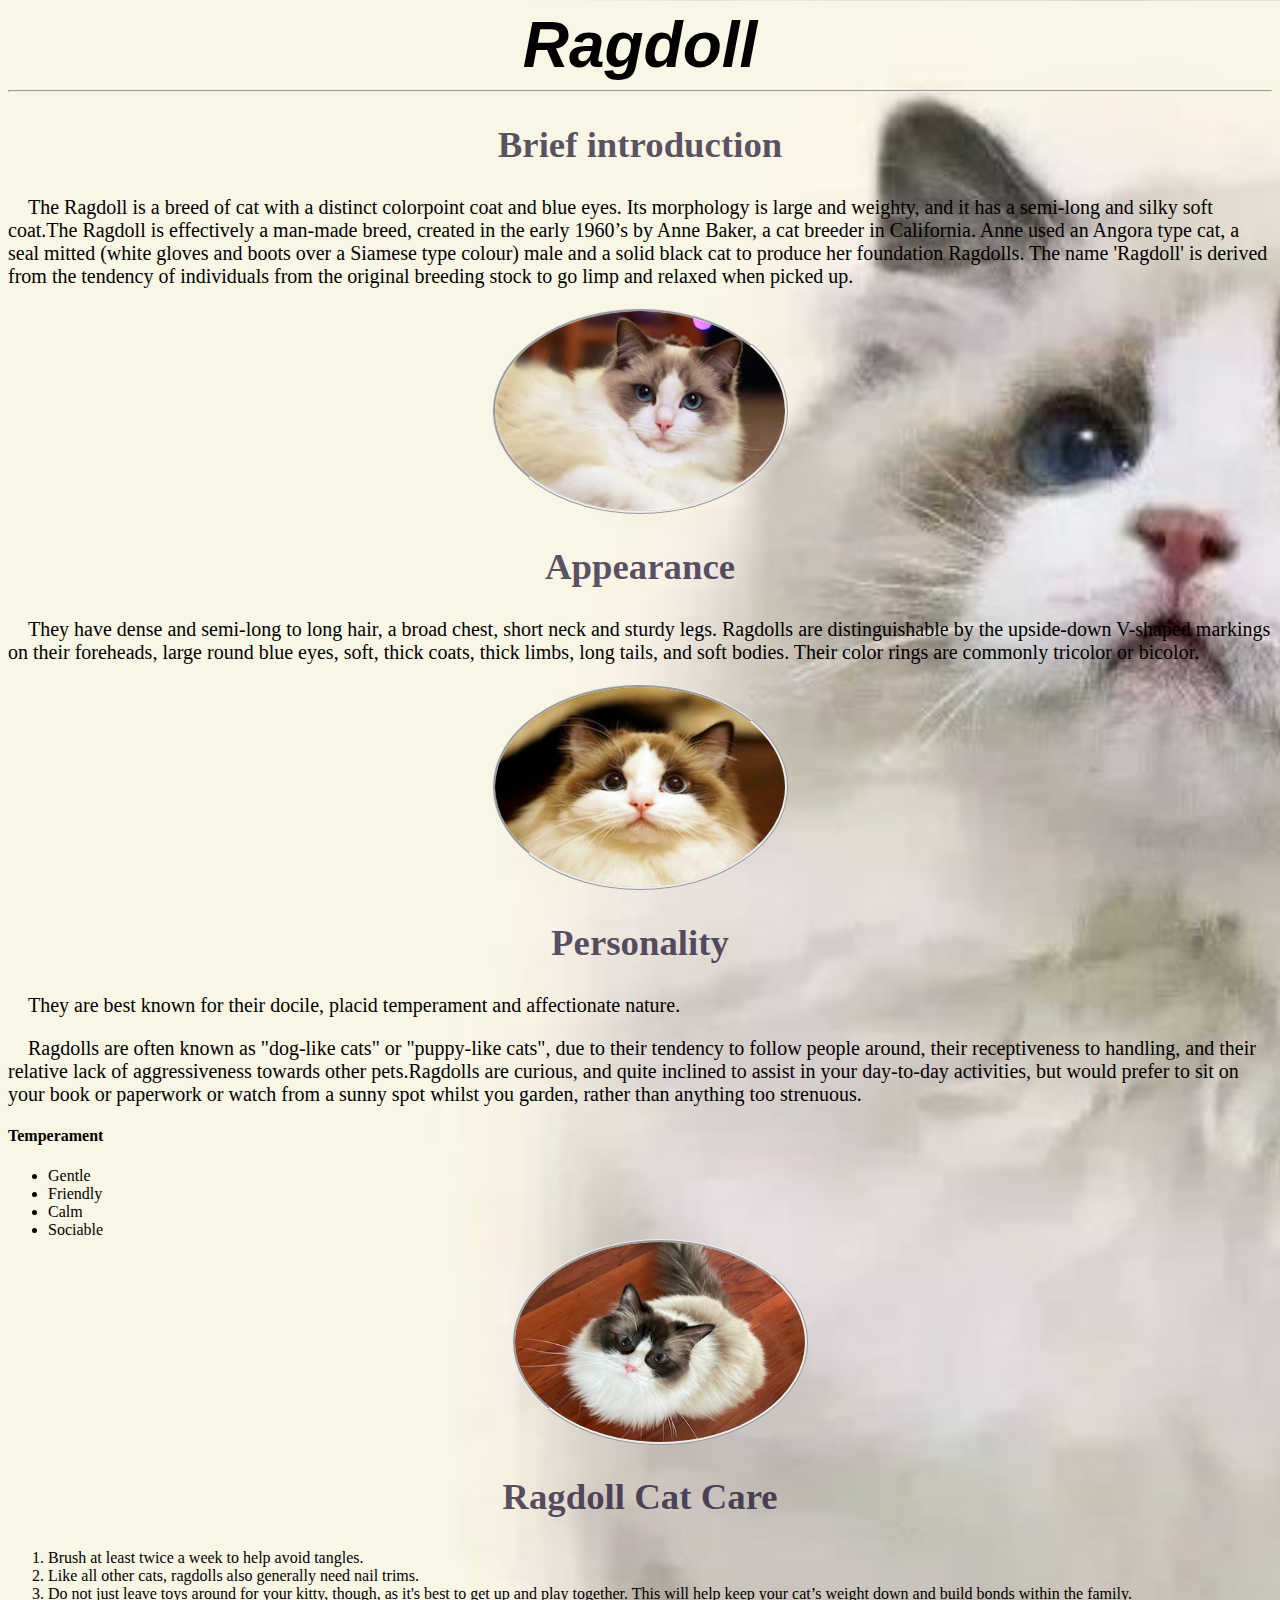
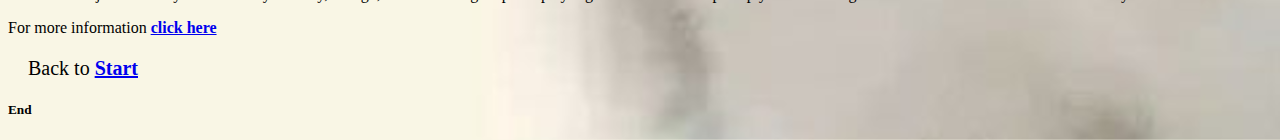
<file: Ragdoll.html>
<!DOCTYPE html>
<html lang="en">
<head>
    <meta charset="UTF-8">
    <meta http-equiv="X-UA-Compatible" content="IE=edge">
    <meta name="viewport" content="width=device-width, initial-scale=1.0">
    <title>homework</title>
    <link rel="stylesheet"  href="ragdoll.css">
</head>
<body class="try">
    <h1 class="ragdoll">Ragdoll</h1>
    <hr>
    <h2>Brief introduction</h2>
    <p>The Ragdoll is a breed of cat with a distinct colorpoint coat and blue eyes. Its morphology is large and weighty, and it has a semi-long and silky soft coat.The Ragdoll is effectively a man-made breed, created in the early 1960’s by Anne Baker, a cat breeder in California. Anne used an Angora type cat, a seal mitted (white gloves and boots over a Siamese type colour) male and a solid black cat to produce her foundation Ragdolls. The name 'Ragdoll' is derived from the tendency of individuals from the original breeding stock to go limp and relaxed when picked up.</p>
    <img src="image/1.png"  alt="Brief introduction">
 
    <h2>Appearance</h2>
    <p>They have dense and semi-long to long hair,  a broad chest, short neck and sturdy legs. Ragdolls are distinguishable by the upside-down V-shaped markings on their foreheads, large round blue eyes, soft, thick coats, thick limbs, long tails, and soft bodies. Their color rings are commonly tricolor or bicolor.</p>
    <img src="image/2.png" alt="appearance">
    
    <h2>Personality</h2>
    <p>They are best known for their docile, placid temperament and affectionate nature.<br/></p>
    <p>Ragdolls are often known as "dog-like cats" or "puppy-like cats", due to their tendency to follow people around, their receptiveness to handling, and their relative lack of aggressiveness towards other pets.Ragdolls are curious, and quite inclined to assist in your day-to-day activities, but would prefer to sit on your book or paperwork or watch from a sunny spot whilst you garden, rather than anything too strenuous.</p>
    <h4>Temperament</h4>
    <ul>
        <li>Gentle</li>
        <li>Friendly</li>
        <li>Calm</li>
        <li>Sociable</li>
        <img src="image/3.png" alt="Personality">
    </ul>
    <h2>Ragdoll Cat Care</h2>
    <ol>
                            
        <li>Brush at least twice a week to help avoid tangles.</li>
        <li>Like all other cats, ragdolls also generally need nail trims.</li>
        <li>Do not just leave toys around for your kitty, though, as it's best to get up and play together. This will help keep your cat’s weight down and build bonds within the family.</li>
    </ol>
    For more information <a href="https://en.wikipedia.org/wiki/Ragdoll"><strong>click here</strong></a>
    <p>Back to <a href="Ragdoll.html"><strong>Start</strong></a></p>
    <footer class="main-footer">
        <h5> End</h5>
    </footer>
</body>
</html>
</file>
<file: ragdoll.css>
.ragdoll{
    text-align:center;
    margin:0;
    font-size: 4em;
    font-family: 'Gill Sans', 'Gill Sans MT', Calibri, 'Trebuchet MS', sans-serif;
    font-style: italic;
}
.try { 
    background-image: url("image/background.jpeg");
    zoom:1;
    background-size: cover;
    background-position: bottom;
}
img{
    height:200px;
    width: 290px;
    margin-left: auto;
    margin-right: auto;
    border-radius: 50%;
    display:block;
    border: 0.2em;
    border-style: ridge;
}
h2{
    text-align: center;
    color:rgba(18, 6, 41,0.7);
    font-size: 2.3em;
    font-family: Georgia, 'Times New Roman', Times, serif
}
p{
    font-size:20px;
    text-indent: 1em;
    font-family: Georgia, 'Times New Roman', Times, serif
}
</file>
